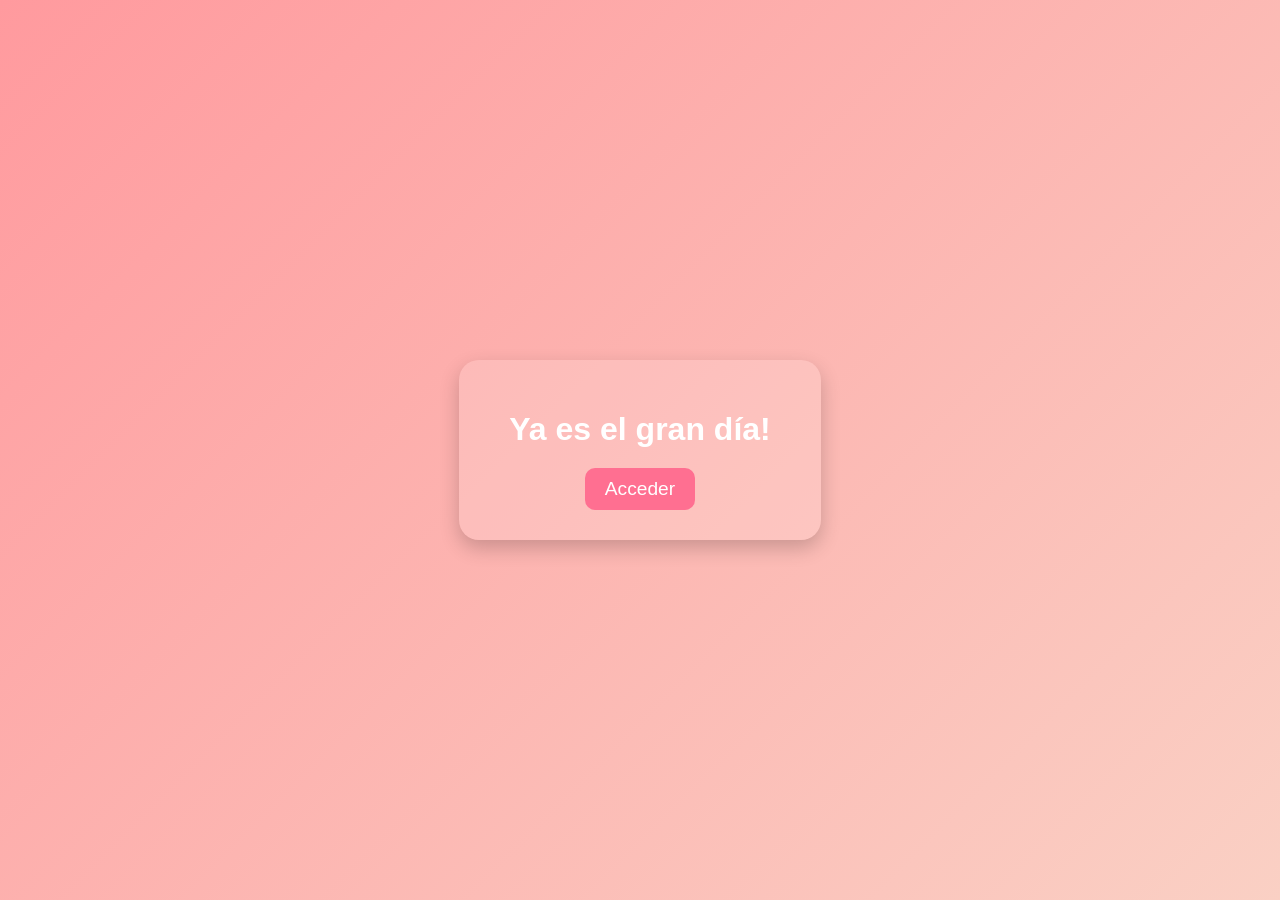
<file: index.html>
<!DOCTYPE html>
<html lang="es">
<head>
  <meta charset="UTF-8">
  <meta name="viewport" content="width=device-width, initial-scale=1.0">
  <title>Night Witch🌙✨</title>
  <link rel="stylesheet" href="indexStyle.css">
</head>
<body>
  <div class="container">
    <h1 id="titulo"></h1>
    <p id="timer"></p>
    <button id="boton" class="hidden" onclick="acceder()">Acceder</button>
  </div>

  <script>
    const fechaObjetivo = new Date("2025-11-20T00:00:00");
    const titulo = document.getElementById("titulo");
    const timer = document.getElementById("timer");
    const boton = document.getElementById("boton");

    function actualizarContador() {
      const ahora = new Date();
      const diferencia = fechaObjetivo - ahora;

      if (diferencia <= 0) {
        titulo.textContent = "Ya es el gran día!";
        timer.textContent = "";
        boton.classList.remove("hidden");
      } else {
        const dias = Math.floor(diferencia / (1000 * 60 * 60 * 24));
        const horas = Math.floor((diferencia / (1000 * 60 * 60)) % 24);
        const minutos = Math.floor((diferencia / (1000 * 60)) % 60);
        const segundos = Math.floor((diferencia / 1000) % 60);

        titulo.textContent = "Esta página se desbloquea en:";
        timer.textContent = `${dias}d ${horas}h ${minutos}m ${segundos}s`;
      }
    }

    function acceder() {
      window.location.href = "sorpresa.html";
    }
    setInterval(actualizarContador, 1000);
    actualizarContador();
  </script>
</body>
</html>
</file>
<file: indexStyle.css>
body {
  background: linear-gradient(135deg, #ff9a9e, #fad0c4);
  height: 100vh;
  margin: 0;
  display: flex;
  justify-content: center;
  align-items: center;
  font-family: 'Poppins', sans-serif;
  color: #fff;
  text-align: center;
}

.container {
  background: rgba(255, 255, 255, 0.15);
  padding: 30px 50px;
  border-radius: 20px;
  box-shadow: 0 8px 20px rgba(0, 0, 0, 0.2);
}

h1 {
  font-size: 2rem;
  margin-bottom: 10px;
}

#timer {
  font-size: 1.5rem;
  margin: 20px 0;
}

button {
  padding: 10px 20px;
  font-size: 1.2rem;
  border: none;
  border-radius: 10px;
  background-color: #ff6f91;
  color: white;
  cursor: pointer;
  transition: 0.3s;
}

button:hover {
  background-color: #ff4b77;
}

.hidden {
  display: none;
}

@media (max-width: 600px) {
  .container {
    width: 90%;
    padding: 20px 25px;
    box-sizing: border-box;
  }

  h1 {
    font-size: 1.5rem;
  }

  #timer {
    font-size: 1.2rem;
  }

  button {
    font-size: 1rem;
    padding: 8px 16px;
  }
}
</file>
